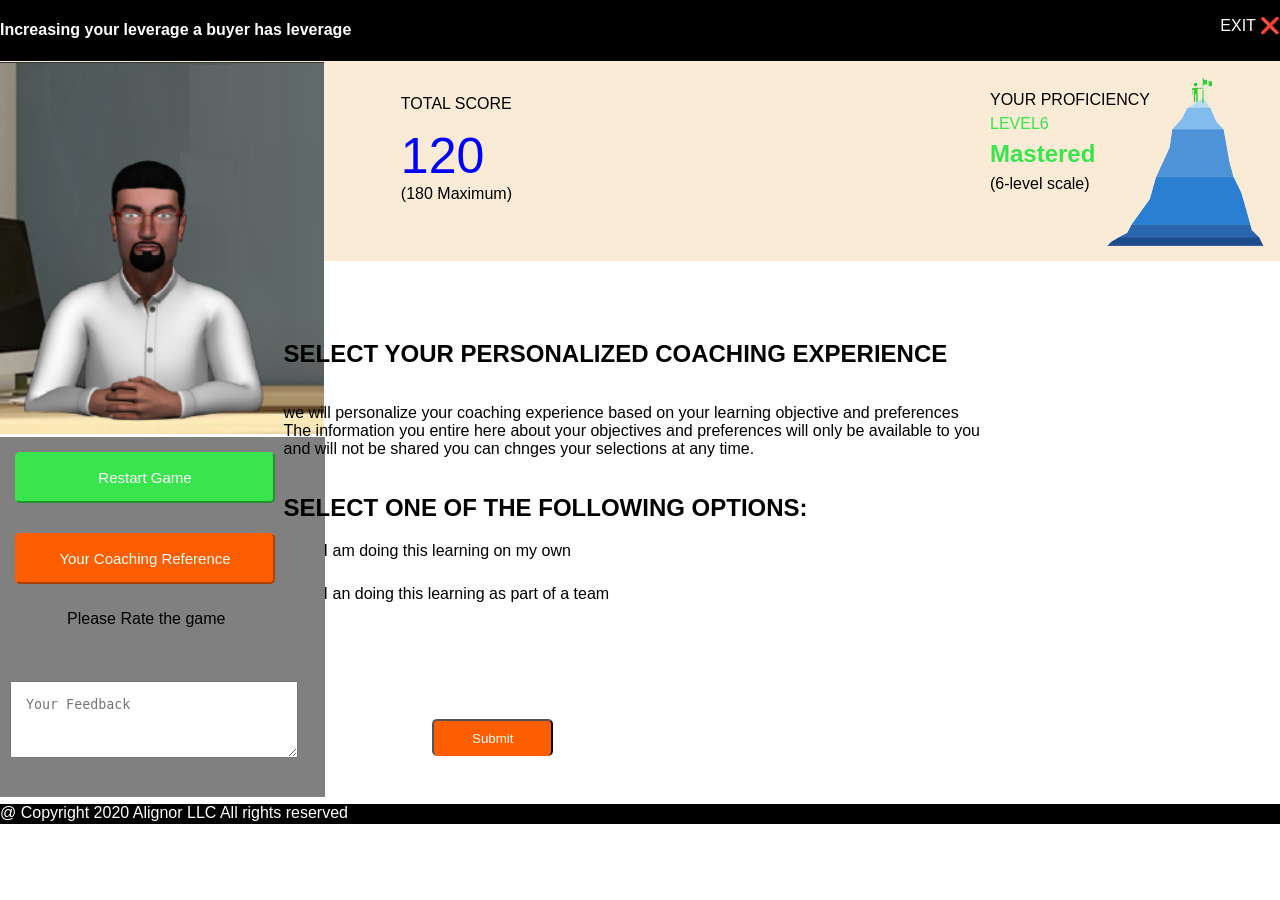
<file: index2.html>
<!DOCTYPE html>
<html lang="en">

<head>
    <meta charset="UTF-8">
    <meta http-equiv="X-UA-Compatible" content="IE=edge">
    <meta name="viewport" content="width=device-width, initial-scale=1.0">
    <title>Document</title>
    <link rel="stylesheet" href="style.css">
</head>

<body>
    <div class="second-head">
        <h4>Increasing your leverage a buyer has leverage</h4>
        <p>EXIT &#10060;</p>
    </div>
    <div class="head2">
        <div class="tooltip">
            <img src="man.png" alt="man"><span class="tool">Hey, before you leave, just want to let you khow our games
                include
                personilized coaching. Take a minutes to tell us what types of coachhing
                you prefer!</span>
        </div>
        <img class="image" src="mountain.png" alt="mountain">
    </div>
    <div class="total-two">
        <p class="total-text-two">TOTAL SCORE</p>
        <p class="num-two">120</p>
        <p>(180 Maximum)</p>
    </div>
    <div class="your-text-sec">
        <p>YOUR PROFICIENCY</p>
        <P class="text-col-sec">LEVEL6</P>
        <h2 class="text-col-sec">Mastered</h2>
        <p>(6-level scale)</p>
    </div>
    <div class="game-sec">
        <button>Restart Game</button>
        <button>Your Coaching Reference</button>
        <p>Please Rate the game</p>

        <textarea class="text" cols="30" rows="3" placeholder="Your Feedback"></textarea>
    </div>
    <div class="rating-two">
        <div class="rating-wrapper-two">
            <input type="radio" name="rating" id="star1"><label for="star1"></label>
            <input type="radio" name="rating" id="star2"><label for="star2"></label>
            <input type="radio" name="rating" id="star3"><label for="star3"></label>
            <input type="radio" name="rating" id="star4"><label for="star4"></label>
            <input type="radio" name="rating" id="star5"><label for="star5"></label>
        </div>
    </div>

    <div class="custom">
        <h2>SELECT YOUR PERSONALIZED COACHING EXPERIENCE</h2>
        <P>we will personalize your coaching experience based on your learning objective and preferences <br>
            The information you entire here about your objectives and preferences will only be available to you <br>
            and will not be shared you can chnges your selections at any time.</P>
        <h2>SELECT ONE OF THE FOLLOWING OPTIONS:</h2>
        <input type="radio" name="na" id="first"><label for="first">I am doing this learning on my own</label>
        <input type="radio" name="na" id="second"><label for="second">I an doing this learning as part of a team</label>
    </div>
    <div class="sub">
        <button>Submit</button>
    </div>
    <div class="ft-sec">
        <p>@ Copyright 2020 Alignor LLC All rights reserved</p>
    </div>
</body>

</html>
</file>
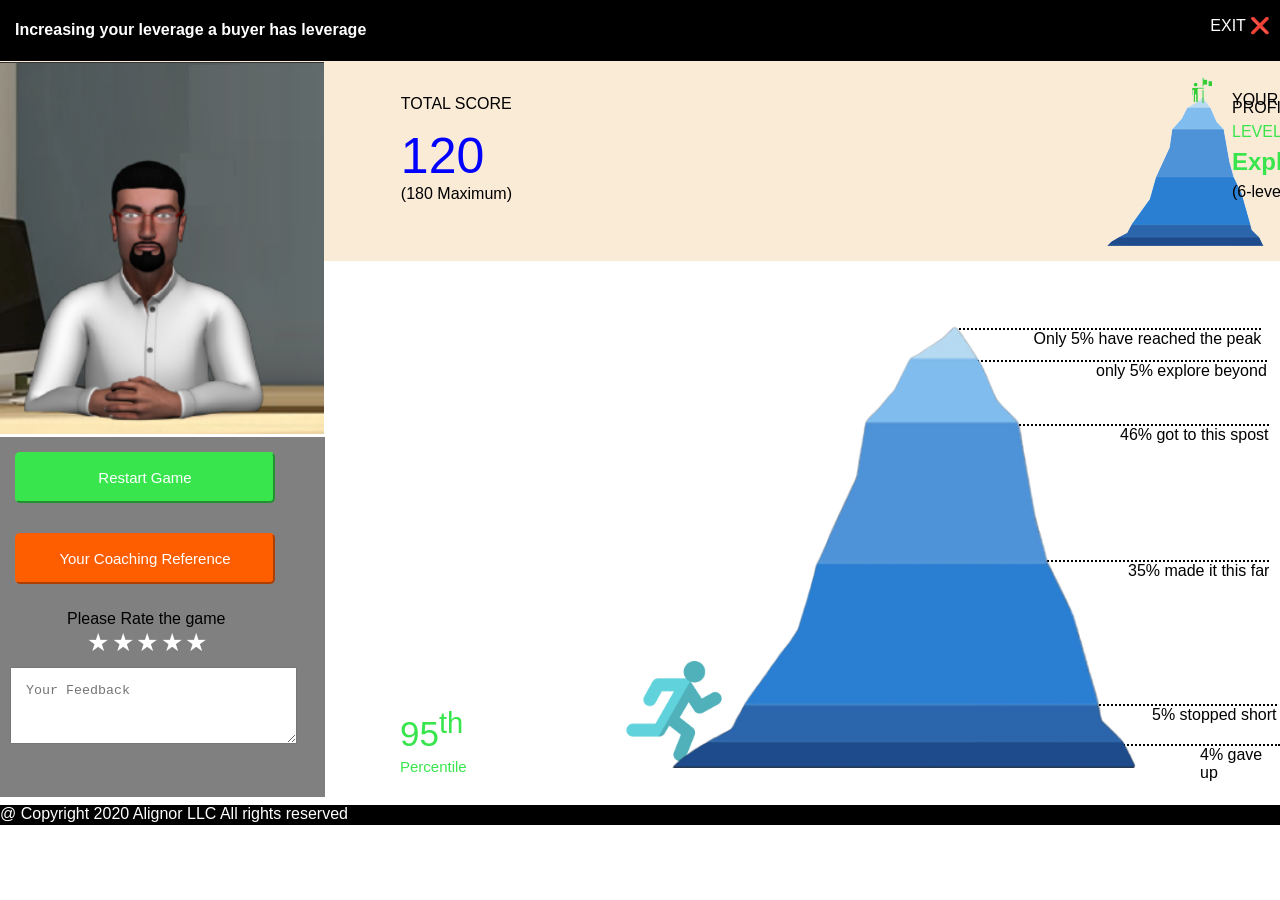
<file: index3.html>
<!DOCTYPE html>
<html lang="en">

<head>
    <meta charset="UTF-8">
    <meta http-equiv="X-UA-Compatible" content="IE=edge">
    <meta name="viewport" content="width=device-width, initial-scale=1.0">
    <title>Document</title>
    <link rel="stylesheet" href="style.css">
</head>

<body>
    <div class="third-head">
        <h4>Increasing your leverage a buyer has leverage</h4>
        <p>EXIT &#10060;</p>
    </div>
    <div class="third-image">
        <div class="tooltip">
            <img src="man.png" alt=""><span class="tool">Okey, I'll be your coach for this game!</span>
            <span class="tool-sec">Wow, you really explorining in the game! Very
                Cool! Think about what it would take to jump into that top Procifiency
                level! You would need to select first the choices that deliver the 100
                score AND after that try all the other choice! Based on what I'm seeing,
                i think you can do it!"
            </span>
        </div>
        <img class="image" src="mountain.png" alt="">
    </div>
    <div class="total-third">
        <p class="total-text-third">TOTAL SCORE</p>
        <p class="num-third">120</p>
        <p>(180 Maximum)</p>
    </div>
    <div class="your-text-third">
        <p>YOUR PROFICIENCY</p>
        <P class="text-col-third">LEVEL 5</P>
        <h2 class="text-col-third">Explored</h2>
        <p>(6-level scale)</p>
    </div>
    <div class="game-third">
        <button>Restart Game</button>
        <button>Your Coaching Reference</button>
        <p>Please Rate the game</p>
        <div class="rating">
            <div class="rating-wrapper">
                <input type="radio" name="rating" id="star1"><label for="star1"></label>
                <input type="radio" name="rating" id="star2"><label for="star2"></label>
                <input type="radio" name="rating" id="star3"><label for="star3"></label>
                <input type="radio" name="rating" id="star4"><label for="star4"></label>
                <input type="radio" name="rating" id="star5"><label for="star5"></label>
            </div>
        </div>
        <textarea cols="30" rows="3" placeholder="Your Feedback"></textarea>
    </div>
    <img class="img-third" src="mountainp.png" alt="mountain">
    <div class="step1">4% gave up</div>
    <div class="step2">5% stopped short</div>
    <div class="step3">35% made it this far</div>
    <div class="step4">46% got to this spost</div>
    <div class="step5">only 5% explore beyond</div>
    <div class="step6">Only 5% have reached the peak</div>
    <img class="run-img1" src="run.png" alt="run">
    <img class="run-img2" src="run.png" alt="run">
    <img class="run-img3" src="run.png" alt="run">
    <img class="run-img4" src="run.png" alt="run">
    <img class="run-img5" src="run.png" alt="run">
    <img class="run-img6" src="run.png" alt="run">

    <div class="more-btn">
        <span>More Coaching</span>
    </div>
    <div class="num1">
        <p>95<sup>th</sup></p>
        <p>Percentile</p>
    </div>
    <div class="ft-third">
        <p>@ Copyright 2020 Alignor LLC All rights reserved</p>
    </div>


</body>

</html>
</file>
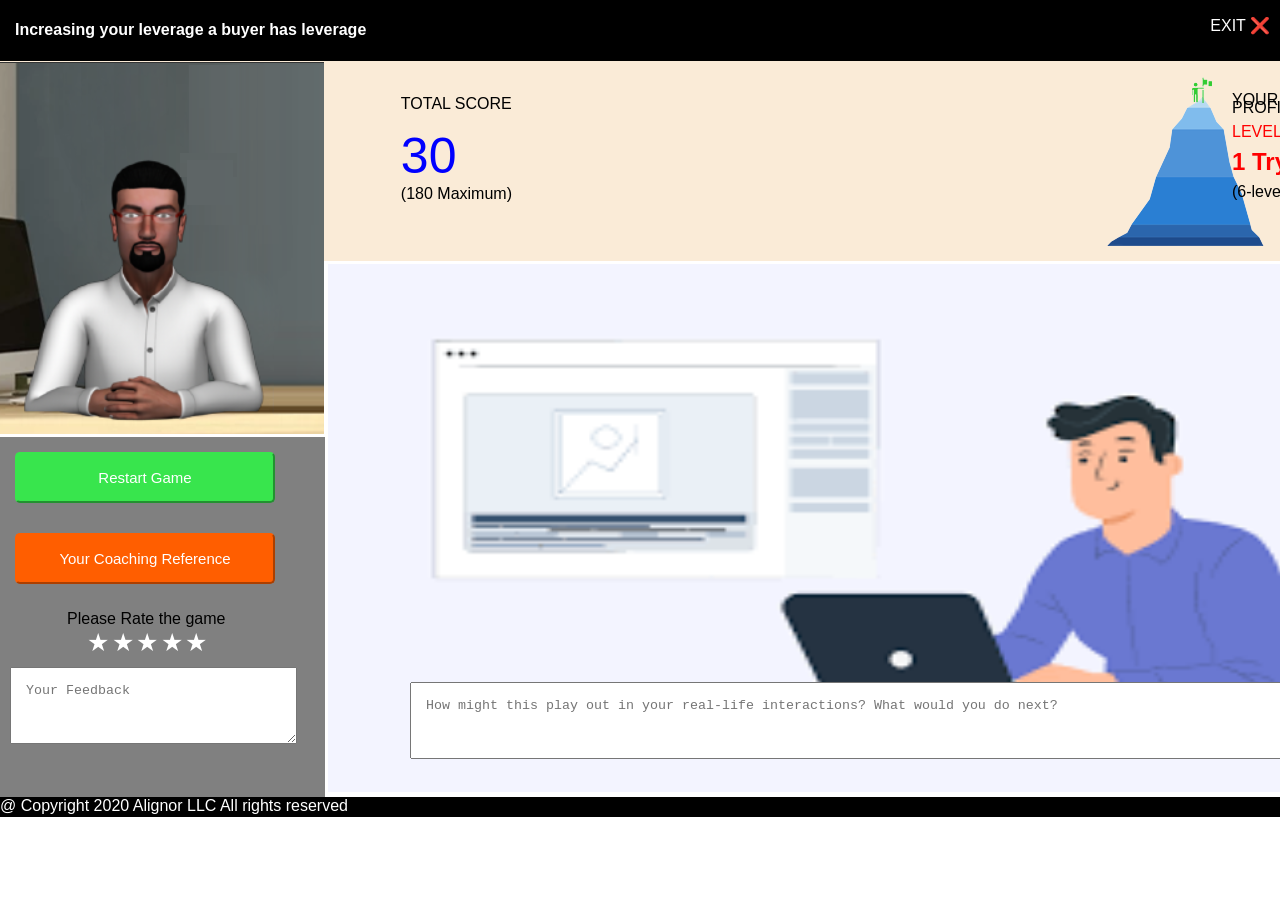
<file: index5.html>
<!DOCTYPE html>
<html lang="en">
<head>
    <meta charset="UTF-8">
    <meta http-equiv="X-UA-Compatible" content="IE=edge">
    <meta name="viewport" content="width=device-width, initial-scale=1.0">
    <title>Document</title>
    <link rel="stylesheet" href="style.css">
</head>
<body>
    <div class="third-head">
    <h4>Increasing your leverage a buyer has leverage</h4>
        <p>EXIT &#10060;</p>
        </div>
          <div  class="third-image">
            <div  class="tooltip">
                <img src="man.png" alt="man"><span class="tool">Okey, I'll be your coach for this game!</span>
                                           <span class="tool-third">The outcomes of the game may not have been whatyou expected.
                                            Let's take a look at that last scene again... 
                                           </span>
            </div>
            <img class="image" src="mountain.png" alt="mountain">
            </div>
            <div class="total-third">
                <p class="total-text-third">TOTAL SCORE</p>
                <p class="num-third">30</p>
                <p>(180 Maximum)</p>
            </div> 
             <div class="your-text-third"> 
                <p>YOUR PROFICIENCY</p>
                <P class="text-col-four">LEVEL 1</P>
                <h2 class="text-col-four">1 Try</h2>
                <p>(6-level scale)</p>            
            </div>
            <div class="game-third">
                <button>Restart Game</button>
                <button>Your Coaching Reference</button>
                <p>Please Rate the game</p>
                <div class="rating">
                    <div class="rating-wrapper">
                        <input type="radio" name="rating" id="star1"><label for="star1"></label>
                        <input type="radio" name="rating" id="star2"><label for="star2"></label>
                        <input type="radio" name="rating" id="star3"><label for="star3"></label>
                        <input type="radio" name="rating" id="star4"><label for="star4"></label>
                        <input type="radio" name="rating" id="star5"><label for="star5"></label>
                    </div>
                    </div>
                <textarea cols="30" rows="3" placeholder="Your Feedback"></textarea>
            </div>
            <div class="more-btn">
                <span>More Coaching</span>
               </div>
               <img class="image-5" src="images.png" alt="lap-man">
               <div class="ft-text">
                <textarea cols="130" rows="3" placeholder="How might this play out in your real-life interactions? What would you do next?"></textarea>
               </div>
               <div class="ft-five">
                <p>@ Copyright 2020 Alignor LLC All rights reserved</p>
               </div>
</body>
</html>
</file>
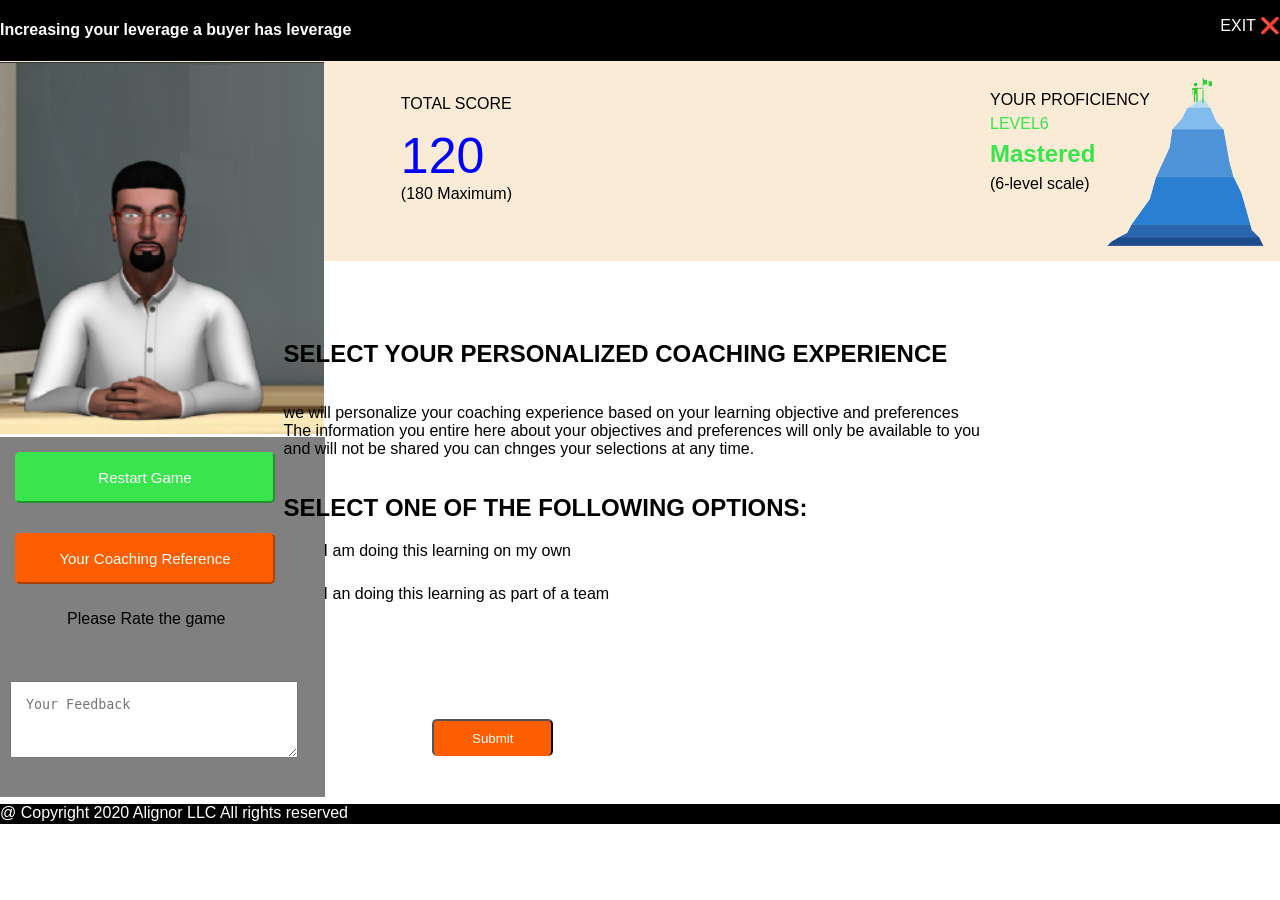
<file: Alignor Page/index2.html>
<!DOCTYPE html>
<html lang="en">

<head>
    <meta charset="UTF-8">
    <meta http-equiv="X-UA-Compatible" content="IE=edge">
    <meta name="viewport" content="width=device-width, initial-scale=1.0">
    <title>Document</title>
    <link rel="stylesheet" href="style.css">
</head>

<body>
    <div class="second-head">
        <h4>Increasing your leverage a buyer has leverage</h4>
        <p>EXIT &#10060;</p>
    </div>
    <div class="head2">
        <div class="tooltip">
            <img src="images/man.png" alt="man"><span class="tool">Hey, before you leave, just want to let you khow our
                games
                include
                personilized coaching. Take a minutes to tell us what types of coachhing
                you prefer!</span>
        </div>
        <img class="image" src="images/mountain.png" alt="mountain">
    </div>
    <div class="total-two">
        <p class="total-text-two">TOTAL SCORE</p>
        <p class="num-two">120</p>
        <p>(180 Maximum)</p>
    </div>
    <div class="your-text-sec">
        <p>YOUR PROFICIENCY</p>
        <P class="text-col-sec">LEVEL6</P>
        <h2 class="text-col-sec">Mastered</h2>
        <p>(6-level scale)</p>
    </div>
    <div class="game-sec">
        <button>Restart Game</button>
        <button>Your Coaching Reference</button>
        <p>Please Rate the game</p>

        <textarea class="text" cols="30" rows="3" placeholder="Your Feedback"></textarea>
    </div>
    <div class="rating-two">
        <div class="rating-wrapper-two">
            <input type="radio" name="rating" id="star1"><label for="star1"></label>
            <input type="radio" name="rating" id="star2"><label for="star2"></label>
            <input type="radio" name="rating" id="star3"><label for="star3"></label>
            <input type="radio" name="rating" id="star4"><label for="star4"></label>
            <input type="radio" name="rating" id="star5"><label for="star5"></label>
        </div>
    </div>

    <div class="custom">
        <h2>SELECT YOUR PERSONALIZED COACHING EXPERIENCE</h2>
        <P>we will personalize your coaching experience based on your learning objective and preferences <br>
            The information you entire here about your objectives and preferences will only be available to you <br>
            and will not be shared you can chnges your selections at any time.</P>
        <h2>SELECT ONE OF THE FOLLOWING OPTIONS:</h2>
        <input type="radio" name="na" id="first"><label for="first">I am doing this learning on my own</label>
        <input type="radio" name="na" id="second"><label for="second">I an doing this learning as part of a team</label>
    </div>
    <div class="sub">
        <button>Submit</button>
    </div>
    <div class="ft-sec">
        <p>@ Copyright 2020 Alignor LLC All rights reserved</p>
    </div>
</body>

</html>
</file>
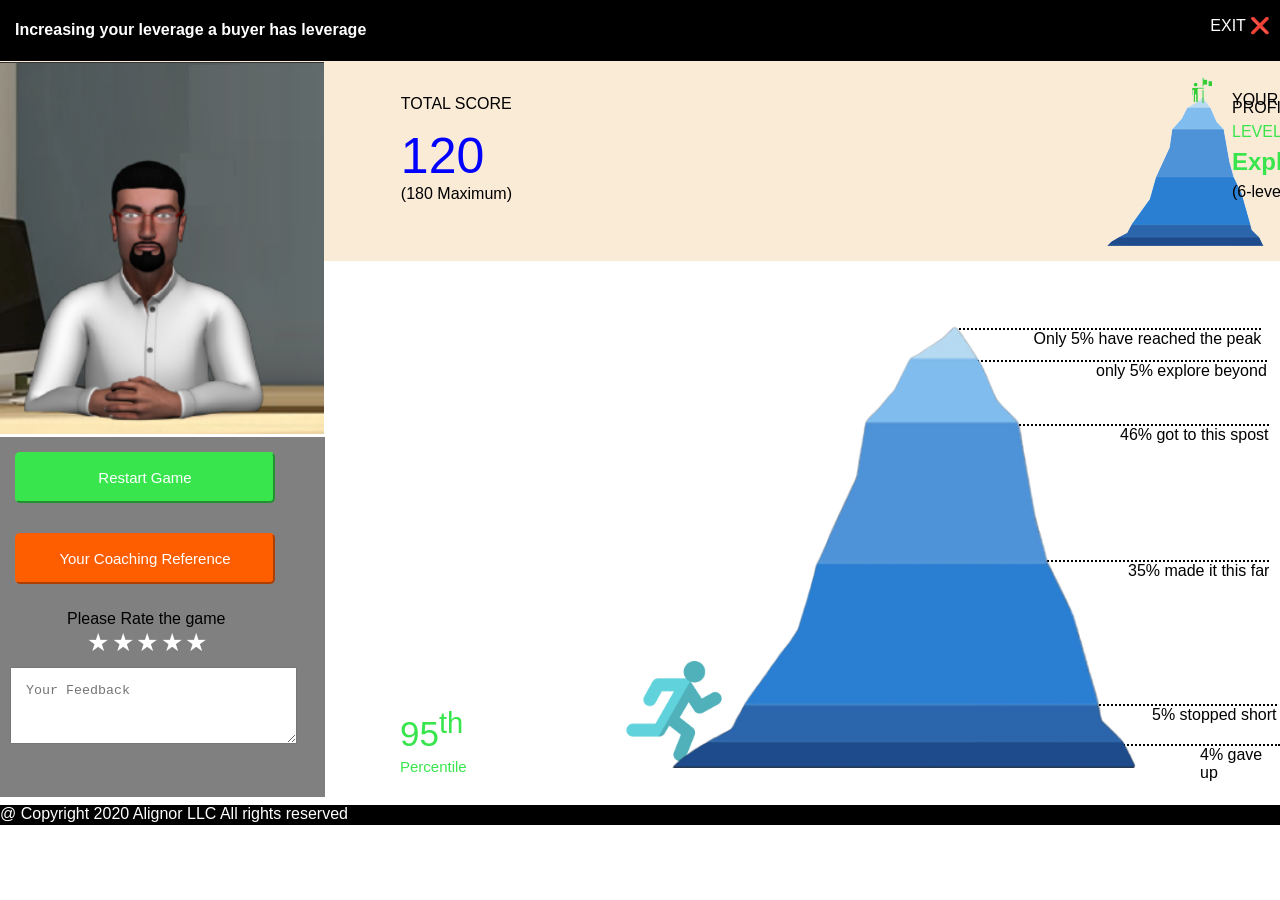
<file: Alignor Page/index3.html>
<!DOCTYPE html>
<html lang="en">

<head>
    <meta charset="UTF-8">
    <meta http-equiv="X-UA-Compatible" content="IE=edge">
    <meta name="viewport" content="width=device-width, initial-scale=1.0">
    <title>Document</title>
    <link rel="stylesheet" href="style.css">
</head>

<body>
    <div class="third-head">
        <h4>Increasing your leverage a buyer has leverage</h4>
        <p>EXIT &#10060;</p>
    </div>
    <div class="third-image">
        <div class="tooltip">
            <img src="images/man.png" alt=""><span class="tool">Okey, I'll be your coach for this game!</span>
            <span class="tool-sec">Wow, you really explorining in the game! Very
                Cool! Think about what it would take to jump into that top Procifiency
                level! You would need to select first the choices that deliver the 100
                score AND after that try all the other choice! Based on what I'm seeing,
                i think you can do it!"
            </span>
        </div>
        <img class="image" src="images/mountain.png" alt="">
    </div>
    <div class="total-third">
        <p class="total-text-third">TOTAL SCORE</p>
        <p class="num-third">120</p>
        <p>(180 Maximum)</p>
    </div>
    <div class="your-text-third">
        <p>YOUR PROFICIENCY</p>
        <P class="text-col-third">LEVEL 5</P>
        <h2 class="text-col-third">Explored</h2>
        <p>(6-level scale)</p>
    </div>
    <div class="game-third">
        <button>Restart Game</button>
        <button>Your Coaching Reference</button>
        <p>Please Rate the game</p>
        <div class="rating">
            <div class="rating-wrapper">
                <input type="radio" name="rating" id="star1"><label for="star1"></label>
                <input type="radio" name="rating" id="star2"><label for="star2"></label>
                <input type="radio" name="rating" id="star3"><label for="star3"></label>
                <input type="radio" name="rating" id="star4"><label for="star4"></label>
                <input type="radio" name="rating" id="star5"><label for="star5"></label>
            </div>
        </div>
        <textarea cols="30" rows="3" placeholder="Your Feedback"></textarea>
    </div>
    <img class="img-third" src="images/mountainp.png" alt="mountain">
    <div class="step1">4% gave up</div>
    <div class="step2">5% stopped short</div>
    <div class="step3">35% made it this far</div>
    <div class="step4">46% got to this spost</div>
    <div class="step5">only 5% explore beyond</div>
    <div class="step6">Only 5% have reached the peak</div>
    <img class="run-img1" src="images/run.png" alt="run">
    <img class="run-img2" src="images/run.png" alt="run">
    <img class="run-img3" src="images/run.png" alt="run">
    <img class="run-img4" src="images/run.png" alt="run">
    <img class="run-img5" src="images/run.png" alt="run">
    <img class="run-img6" src="images/run.png" alt="run">

    <div class="more-btn">
        <span>More Coaching</span>
    </div>
    <div class="num1">
        <p>95<sup>th</sup></p>
        <p>Percentile</p>
    </div>
    <div class="ft-third">
        <p>@ Copyright 2020 Alignor LLC All rights reserved</p>
    </div>


</body>

</html>
</file>
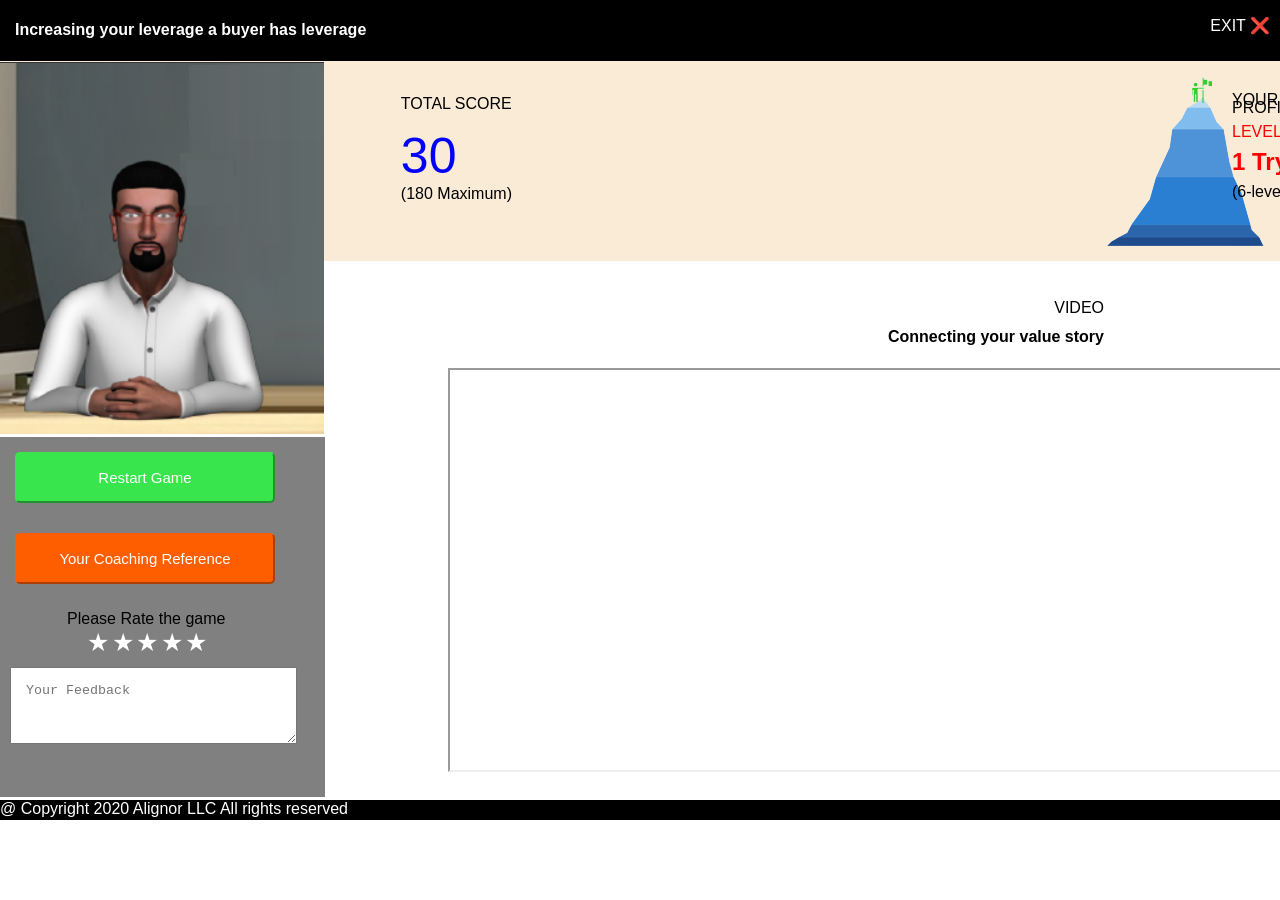
<file: Alignor Page/index4.html>
<!DOCTYPE html>
<html lang="en">

<head>
    <meta charset="UTF-8">
    <meta http-equiv="X-UA-Compatible" content="IE=edge">
    <meta name="viewport" content="width=device-width, initial-scale=1.0">
    <title>Document</title>
    <link rel="stylesheet" href="style.css">
</head>

<body>
    <div class="third-head">
        <h4>Increasing your leverage a buyer has leverage</h4>
        <p>EXIT &#10060;</p>
    </div>
    <div class="third-image">
        <div class="tooltip">
            <img src="images/man.png" alt="man"><span class="tool">Okey, I'll be your coach for this game!</span>
            <span class="tool-third">"The last apporoach you tried was not effective. Check out this short
                video to see why:"
            </span>
        </div>
        <img class="image" src="images/mountain.png" alt="mountain">
    </div>
    <div class="total-third">
        <p class="total-text-third">TOTAL SCORE</p>
        <p class="num-third">30</p>
        <p>(180 Maximum)</p>
    </div>
    <div class="your-text-third">
        <p>YOUR PROFICIENCY</p>
        <P class="text-col-four">LEVEL 1</P>
        <h2 class="text-col-four">1 Try</h2>
        <p>(6-level scale)</p>
    </div>
    <div class="game-third">
        <button>Restart Game</button>
        <button>Your Coaching Reference</button>
        <p>Please Rate the game</p>
        <div class="rating">
            <div class="rating-wrapper">
                <input type="radio" name="rating" id="star1"><label for="star1"></label>
                <input type="radio" name="rating" id="star2"><label for="star2"></label>
                <input type="radio" name="rating" id="star3"><label for="star3"></label>
                <input type="radio" name="rating" id="star4"><label for="star4"></label>
                <input type="radio" name="rating" id="star5"><label for="star5"></label>
            </div>
        </div>
        <textarea cols="30" rows="3" placeholder="Your Feedback"></textarea>
    </div>
    <div class="more-btn">
        <span>More Coaching</span>
    </div>
    <div class="vide">
        <p>VIDEO</p>
        <h4>Connecting your value story</h4>
    </div>
    <div class="frame"><iframe width="900" height="400" src="https://www.youtube.com/embed/GdrbE-s5DgQ"
            title="YouTube video player"
            allow="accelerometer; autoplay; clipboard-write; encrypted-media; gyroscope; picture-in-picture; web-share"
            allowfullscreen>
        </iframe>
    </div>
    <p class="ft-four">@ Copyright 2020 Alignor LLC All rights reserved</p>

</body>

</html>
</file>
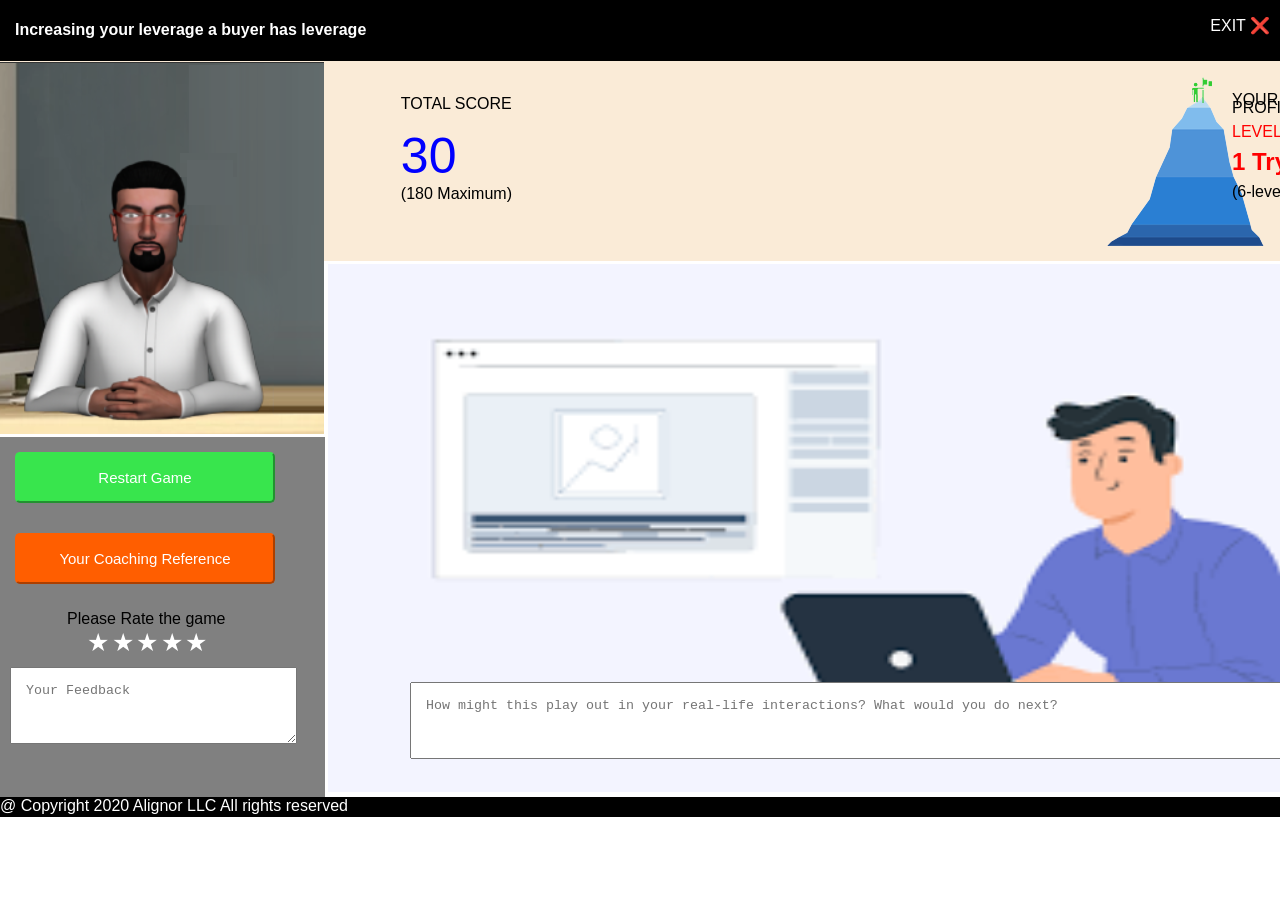
<file: Alignor Page/index5.html>
<!DOCTYPE html>
<html lang="en">
<head>
    <meta charset="UTF-8">
    <meta http-equiv="X-UA-Compatible" content="IE=edge">
    <meta name="viewport" content="width=device-width, initial-scale=1.0">
    <title>Document</title>
    <link rel="stylesheet" href="style.css">
</head>
<body>
    <div class="third-head">
    <h4>Increasing your leverage a buyer has leverage</h4>
        <p>EXIT &#10060;</p>
        </div>
          <div  class="third-image">
            <div  class="tooltip">
                <img src="images/man.png" alt="man"><span class="tool">Okey, I'll be your coach for this game!</span>
                                           <span class="tool-third">The outcomes of the game may not have been whatyou expected.
                                            Let's take a look at that last scene again... 
                                           </span>
            </div>
            <img class="image" src="images/mountain.png" alt="mountain">
            </div>
            <div class="total-third">
                <p class="total-text-third">TOTAL SCORE</p>
                <p class="num-third">30</p>
                <p>(180 Maximum)</p>
            </div> 
             <div class="your-text-third"> 
                <p>YOUR PROFICIENCY</p>
                <P class="text-col-four">LEVEL 1</P>
                <h2 class="text-col-four">1 Try</h2>
                <p>(6-level scale)</p>            
            </div>
            <div class="game-third">
                <button>Restart Game</button>
                <button>Your Coaching Reference</button>
                <p>Please Rate the game</p>
                <div class="rating">
                    <div class="rating-wrapper">
                        <input type="radio" name="rating" id="star1"><label for="star1"></label>
                        <input type="radio" name="rating" id="star2"><label for="star2"></label>
                        <input type="radio" name="rating" id="star3"><label for="star3"></label>
                        <input type="radio" name="rating" id="star4"><label for="star4"></label>
                        <input type="radio" name="rating" id="star5"><label for="star5"></label>
                    </div>
                    </div>
                <textarea cols="30" rows="3" placeholder="Your Feedback"></textarea>
            </div>
            <div class="more-btn">
                <span>More Coaching</span>
               </div>
               <img class="image-5" src="images/images.png" alt="lap-man">
               <div class="ft-text">
                <textarea cols="130" rows="3" placeholder="How might this play out in your real-life interactions? What would you do next?"></textarea>
               </div>
               <div class="ft-five">
                <p>@ Copyright 2020 Alignor LLC All rights reserved</p>
               </div>
</body>
</html>
</file>
<file: style.css>
body{
font-family: Verdana, Geneva, Tahoma, sans-serif;
margin: 0px;

}
.rating-wrapper{
    direction: rtl;
}
.rating-wrapper input{
    display: none;
}
 .rating-wrapper label{
    display:inline-block;
    width: 20px;
    position: relative;
    cursor: pointer;


 }
 .rating-wrapper label::before{
content: "\2605";
position: absolute;
font-size: 25px;
display: inline-block;
top:-25px;
left:-120px;
color: white;
}
 .rating-wrapper label::after{
    content: "\2605";
    position: absolute;
    font-size: 25px;
    display: inline-block;
    top:-25px;
    left: -120px;
    color: yellow;
    opacity: 0;
     }

 .rating-wrapper label:hover:after,
.rating-wrapper label:hover ~ label:after,
 .rating-wrapper input:checked ~ label:after{
        opacity: 10;
     }

.heading{
    display: flex;
    justify-content: space-between;
    color: white;
    background-color:black;
    width: 100%;
}
.heading2{
    width: 100%;
    height: 200px;
    background-color: antiquewhite;
}
.image{
    position: absolute;
    right: 10px;
    top: 4rem;
}
.total{
    position: absolute;
    right: 60%;
    top:60px;
}
.num{
    font-size: 50px;
    color: blue;
    margin:0px;
    line-height:0.5;
}
.total-text{
    line-height:3;
}
.your-text{
    position: absolute;
    right: 125px;
    top: 80px;
    line-height:0.5;
}
.text-col{
    color:#38E54D;
}
.game{
    position: absolute;
    top: 27rem;
    background-color: grey;
    width: 325px;
    height: 350px;
}
.game button{
background-color:#38E54D;
font-size: 15px;
color: #fff;
border-radius: 5px;
border-color: #38E54D;
padding:15px;
margin:15px;
width: 80%;
cursor: pointer;
}

.game button:nth-child(2){
   color: rgb(255, 255, 255);
   background-color: rgb(255, 94, 0);
   border-color: rgb(255, 94, 0); ;
  }
  
.game p:nth-child(3)
{
    color:black;
    text-align: center;
    width: 90%;
    line-height: 0.5;
}
.game p:nth-child(4){
    text-align: center;
    font-size: 30px;
    width: 90%;
    line-height:0;
    color: white;
}
textarea{
    margin-left: 25px;
    padding: 15px;
    margin: 10px;
}
.center-btn{
     position: absolute;
     top:25rem;
     left: 38rem;
}
.center-btn button:nth-child(1){
    background: rgb(255, 94, 0);
    color: white;
    padding: 13px 200px;
    display: flex;
    border-radius: 5px;
    border-color: rgb(255, 94, 0);
    justify-content: center;
    font-size: 20px;
    


}
.center-btn button:nth-child(2){
    background: grey;
    color: white;
    padding:13px 100px;
    margin-top:25px;
    border-radius: 5px;
    border-color:grey;
    font-size: 15px;
    position: relative;
    top:0rem;
    left: 7.5rem; 
}

     .rating-wrapper-two{
        direction: rtl;
    }
    .rating-wrapper-two input{
        display: none;
    }
     .rating-wrapper-two label{
        display: inline-block;
        width: 20px;
        position: relative;
        cursor: pointer;
    
    
     }
     .rating-wrapper-two label::before{
    content: "\2605";
    position: absolute;
    font-size: 25px;
    display: inline-block;
    top:5px;
    left:-83rem;
    color: white;
     }
     .rating-wrapper-two label::after{
        content: "\2605";
        position: absolute;
        font-size: 25px;
        display: inline-block;
        top:5px;
        left:-83rem;            
        color: yellow;
        opacity: 0;
         }
    
     .rating-wrapper-two label:hover:after,
    .rating-wrapper-two label:hover ~ label:after,
     .rating-wrapper-two input:checked ~ label:after{
            opacity: 10;
         }
    .text{
        position: relative;
        top: 2rem;
    }
.ft{
    position: relative;
    top: 31.5rem;
    background-color: black;
    color: white;
    height: 20px;
    width: 100%;
}

.second-head{
    width: 100%;
    display: flex;
    justify-content: space-between;
    color: white;
    background-color:black;
}

.head2{
    width: 100%;
    height: 200px;
    background-color: antiquewhite;
}

.total-two{
    position: absolute;
    right: 60%;
    top:4rem;
}
.num-two{
    font-size: 50px;
    color: blue;
    margin:0px;
    line-height:0.5;
}
.total-text-two{
    line-height:3;
}

.your-text-sec{
    position: absolute;
    right: 130px;
    top: 5rem;
    line-height:0.5;
}
.text-col-sec{
    color:#38E54D;
}
.game-sec{
    position: relative;
    top: 11rem;
    background-color: grey;
    width: 325px;
    height: 360px;
}

.game-sec button{
    background-color:#38E54D;
    font-size: 15px;
    color: #fff;
    border-radius: 5px;
    border-color: #38E54D;
    padding:15px;
    margin:15px;
    width: 80%;
    cursor: pointer;
    }
.game-sec button:nth-child(2){
    color: rgb(255, 255, 255);
    background-color: rgb(255, 94, 0);
    border-color: rgb(255, 94, 0); 
    }
.game-sec p:nth-child(3){
    color:black;
    text-align: center;
    width: 90%;
    line-height: 0.5;
    }
.game-sec p:nth-child(4){
    text-align: center;
    font-size: 30px;
    width: 90%;
    line-height:0;
    color: white;
    }     
    .custom{
        position:absolute;
        right:300px;
        top: 20rem;
        display: flex;
        flex-direction: column;
        color: black;

    }
    .custom input{
        display: none;
    }
    .custom label{
        position: relative;
        display: block;
        padding: 0px 40px 25px;
    }
    .custom label::after{
    content: '';
    left: 7px;
    top: -2px;
    height: 20px;
    width: 20px;
    border: 3px solid grey;
    border-radius: 50%;
    position: absolute;
    }
    .custom label::before{
        content: '';
        left: 11.7px;
        top: 2.9px;
        height: 7px;
        width: 7px;
        border: 4px solid rgb(255, 94, 0);;
        background-color:rgb(255, 94, 0);;
        border-radius: 50%;
        position: absolute;
        transition: all 0.3s ease-in-out;
        transform: scale(0);

    }
    .custom input:checked+label::before{
        transform: scale(1);
    }
    .sub button{ 
        background-color: rgb(255, 94, 0);;
        border-bottom: rgb(255, 94, 0);;
        top: 5rem;
        left: 27rem;
        position: relative;
        color: white;
        border-radius: 5px;
        padding: 10px 38px 10px 38px;

    }
    .ft-sec{
        position: relative;
        top: 7rem;
        background-color: black;
        color: white;
        height: 20px;
        width: 100%;
    }




    
    
    .third-head{
    display: flex;
    justify-content: space-between;
    color: white;
    background-color:black;
    padding-left: 15px;
    padding-right: 10px;
    
    }
    .head3{
        width: 100%;
        height: 200px;
        background-color: antiquewhite;
    }
    .third-image{
    width: 100%;
    height: 200px;
    background-color: antiquewhite;
    }
    .game-third{
        position: relative;
        top: 11rem;
        background-color: grey;
        width: 325px;
        height: 360px;
      }
      .game-third button{
        background-color:#38E54D;
        font-size: 15px;
        color: #fff;
        border-radius: 5px;
        border-color: #38E54D;
        padding:15px;
        margin:15px;
        width: 80%;
        cursor: pointer;
        }
    .game-third button:nth-child(2){
        color: rgb(255, 255, 255);
        background-color: rgb(255, 94, 0);
        border-color: rgb(255, 94, 0); 
        }
    .game-third p:nth-child(3){
        color:black;
        text-align: center;
        width: 90%;
        line-height: 0.5;
        }
    .game-third p:nth-child(4){
        text-align: center;
        font-size: 30px;
        width: 90%;
        line-height:0;
        color: white;
        }   
        .total-third{
            position: absolute;
            right:60%;
            top:4rem;
        }
        .num-third{
            font-size: 50px;
            color: blue;
            margin:0px;
            line-height:0.5;
        }
        .total-text-third{
            line-height:3;
        }
        
        .your-text-third{
            position: absolute;
            top: 5rem;
            left: 77rem;
            line-height:0.5;
        }
        .text-col-third{        
        color:#38E54D;
        }
        .game-se{
          position: relative;
          top: 42rem;
          background-color: grey;
          width: 325px;
          height: 360px;
        } 
        .img-third{
            left: 42rem;
            position:absolute ;
            top:19rem;
            height: 29rem;
            width: 29rem;
            z-index:1;
        }

        
        .step1{
            position: absolute;
            top: 46.5rem;
            left: 60rem;
            border-top: 2px dotted black;
            padding-left: 15rem;
           
        }
        .step2{
            position: absolute;
            top: 44rem;
            left: 60rem;
            border-top: 2px dotted black;
            padding-left: 12rem;
            
        }
        .step3{
            position: absolute;
            top: 35rem;
            left: 60rem;
            border-top: 2px dotted black;
            padding-left: 10.5rem;
        }
        .step4{
            position: absolute;
            top: 26.5rem;
            left: 60rem;
            border-top: 2px dotted black;
            padding-left: 10rem;
        }
        .step5{
            position: absolute;
            top: 22.5rem;
            left: 60rem;
            border-top: 2px dotted black;
            padding-left: 8.5rem;
        }
        .step6{
            position: absolute;
            top: 20.5rem;
            left: 59.6rem;
            border-top: 2px dotted black;
            padding-left: 5rem;
        }
        .run-img1{
            position: relative;
            left:39rem;
            top: 2.5rem;
            height: 100px;
            width: 100px;
            visibility: hidden;
        }
        .run-img2{
            position: relative;
            left:35.5rem;
            top: -1rem;
            height: 100px;
            width: 100px;
            transform: rotate(-20deg);
            visibility: hidden;
        }
        .run-img3{
            position: relative;
            left:33rem;
            top: -9.5rem;
            height: 100px;
            width: 100px;
            transform: rotate(-26deg);
            visibility: hidden; 
        }
        .run-img4{
            position: relative;
            left:29.5rem;
            top: -18.5rem;
            height: 100px;
            width: 100px;
            transform: rotate(-29deg);
            visibility: hidden;
        }
        .run-img5{
            position: relative;
            left:25.9rem;
            top: -22.5rem;
            height: 100px;
            width: 100px;
            transform: rotate(-20deg);
            visibility: hidden;
        }
        .run-img6{
            position: relative;
            left:24rem;
            top: -24rem;
            height: 100px;
            width: 100px;
            transform: rotate(-20deg);
            visibility: hidden;
        }
        .more-btn{
            color: white;
            background-color: rgb(255, 94, 0);
            border-radius: 50%;
            height: 55px;
            width: 60px;
            position: absolute;
            top: 30rem;
            left: 85rem;
            padding: 22px;
            text-align: center;
            z-index: 2;
        }
        .num1{
            color: #38E54D;
            position: absolute;
            left: 25rem;
            top:42rem;
            font-size: 35px;
        }
        .num1 p:nth-child(2){
            position: absolute;
            top: 5rem;
            font-size: 15px;
            line-height:0.0%;
        }
        .ft-third{
        position: relative;
        top: 4rem;
        background-color: black;
        color: white;
        height: 20px;
        width: 100%;
        }
        .run-img1{
            visibility: visible;
        } 
        .tooltip{
            position:absolute;
            left: 0;
            top: 3.9rem;
        }
        .tool{
            position: absolute;
            top: 5rem;
            left: 13rem;
            height: 110px;
            width: 220px;
            padding: 2px 5px 10px 5px;
            color: black;
            background-color:#FFEEB3;
            border-radius:2px;
            visibility: hidden;
           }
        .tool::before{
            content: '';
            border-top: 20px solid #FFEEB3;
            border-right: 20px solid transparent;
            position: absolute;
            left: -10px;
            top: 86px;
            height: 0%;
            width: 0%;
            transform: translateX(-50%) rotate(-180deg);
        }
        .tooltip:hover .tool{
           visibility: visible;
        }
        
        .tool-sec{
            position: absolute;
            top: 19rem;
            left: 22rem;
            height: 190px;
            width: 360px;
            line-height: 1.5;
            padding: 2px 5px 10px 5px;
            color: black;
            background-color:#FFEEB3;
            border-radius:2px;
            visibility: hidden;
        }
        .tool-sec::before{
            content: '';
            border-top: 150px solid #FFEEB3;
            border-right: 30px solid transparent;
            position: absolute;
            left: -4.2rem;
            top: -5rem;
            height: 0%;
            width: 0%;
            transform: translateX(-50%) rotate(108deg);
        }
        .tooltip:hover .tool-sec{
            visibility: visible;
        }
        .tool-third{
            position: absolute;
            top: 19rem;
            left: 22rem;
            height: 100px;
            width: 360px;
            line-height: 1.5;
            padding: 2px 5px 10px 5px;
            color: black;
            background-color:#FFEEB3;
            border-radius:2px;
            visibility: hidden;
            z-index: 20;
        }
        .tool-third::before{
            content: '';
            border-top: 150px solid #FFEEB3;
            border-right: 30px solid transparent;
            position: absolute;
            left: -4.2rem;
            top: -5rem;
            height: 0%;
            width: 0%;
            transform: translateX(-50%) rotate(108deg);
        }
        .tooltip:hover .tool-third{
            visibility: visible;
        }
        
        .vide{
            position: absolute;
            top:18rem;
            left:-11rem;
            text-align: right;
            line-height: 0.5;
            width: 100%;
        }
        .frame{
            position:absolute;
            left: 28rem;
            top:23rem;
        }
        .ft-four{
            position: absolute;
            top: 49rem;
        
            background-color: black;
            color: white;
            height: 20px;
            width: 100%;
        }
        .text-col-four{
            color: red;
        }
        .image-5{
            position: absolute;
            top: 16.5rem;
            left: 20.5rem;
            width: 74.5rem;
            height: 33rem;
        }
        .ft-text{
            position: absolute;
            top: 42rem;
            left: 25rem;
            
        }
        .ft-five{
            position: relative;
            top: 10rem;
            background-color: black;
            color: white;
            height: 20px;
            width: 100%;
            }
</file>
<file: Alignor Page/style.css>
body{
font-family: Verdana, Geneva, Tahoma, sans-serif;
margin: 0px;

}
.rating-wrapper{
    direction: rtl;
}
.rating-wrapper input{
    display: none;
}
 .rating-wrapper label{
    display:inline-block;
    width: 20px;
    position: relative;
    cursor: pointer;


 }
 .rating-wrapper label::before{
content: "\2605";
position: absolute;
font-size: 25px;
display: inline-block;
top:-25px;
left:-120px;
color: white;
}
 .rating-wrapper label::after{
    content: "\2605";
    position: absolute;
    font-size: 25px;
    display: inline-block;
    top:-25px;
    left: -120px;
    color: yellow;
    opacity: 0;
     }

 .rating-wrapper label:hover:after,
.rating-wrapper label:hover ~ label:after,
 .rating-wrapper input:checked ~ label:after{
        opacity: 10;
     }

.heading{
    display: flex;
    justify-content: space-between;
    color: white;
    background-color:black;
    width: 100%;
}
.heading2{
    width: 100%;
    height: 200px;
    background-color: antiquewhite;
}
.image{
    position: absolute;
    right: 10px;
    top: 4rem;
}
.total{
    position: absolute;
    right: 60%;
    top:60px;
}
.num{
    font-size: 50px;
    color: blue;
    margin:0px;
    line-height:0.5;
}
.total-text{
    line-height:3;
}
.your-text{
    position: absolute;
    right: 125px;
    top: 80px;
    line-height:0.5;
}
.text-col{
    color:#38E54D;
}
.game{
    position: absolute;
    top: 27rem;
    background-color: grey;
    width: 325px;
    height: 350px;
}
.game button{
background-color:#38E54D;
font-size: 15px;
color: #fff;
border-radius: 5px;
border-color: #38E54D;
padding:15px;
margin:15px;
width: 80%;
cursor: pointer;
}

.game button:nth-child(2){
   color: rgb(255, 255, 255);
   background-color: rgb(255, 94, 0);
   border-color: rgb(255, 94, 0); ;
  }
  
.game p:nth-child(3)
{
    color:black;
    text-align: center;
    width: 90%;
    line-height: 0.5;
}
.game p:nth-child(4){
    text-align: center;
    font-size: 30px;
    width: 90%;
    line-height:0;
    color: white;
}
textarea{
    margin-left: 25px;
    padding: 15px;
    margin: 10px;
}
.center-btn{
     position: absolute;
     top:25rem;
     left: 38rem;
}
.center-btn button:nth-child(1){
    background: rgb(255, 94, 0);
    color: white;
    padding: 13px 200px;
    display: flex;
    border-radius: 5px;
    border-color: rgb(255, 94, 0);
    justify-content: center;
    font-size: 20px;
    


}
.center-btn button:nth-child(2){
    background: grey;
    color: white;
    padding:13px 100px;
    margin-top:25px;
    border-radius: 5px;
    border-color:grey;
    font-size: 15px;
    position: relative;
    top:0rem;
    left: 7.5rem; 
}

     .rating-wrapper-two{
        direction: rtl;
    }
    .rating-wrapper-two input{
        display: none;
    }
     .rating-wrapper-two label{
        display: inline-block;
        width: 20px;
        position: relative;
        cursor: pointer;
    
    
     }
     .rating-wrapper-two label::before{
    content: "\2605";
    position: absolute;
    font-size: 25px;
    display: inline-block;
    top:5px;
    left:-83rem;
    color: white;
     }
     .rating-wrapper-two label::after{
        content: "\2605";
        position: absolute;
        font-size: 25px;
        display: inline-block;
        top:5px;
        left:-83rem;            
        color: yellow;
        opacity: 0;
         }
    
     .rating-wrapper-two label:hover:after,
    .rating-wrapper-two label:hover ~ label:after,
     .rating-wrapper-two input:checked ~ label:after{
            opacity: 10;
         }
    .text{
        position: relative;
        top: 2rem;
    }
.ft{
    position: relative;
    top: 31.5rem;
    background-color: black;
    color: white;
    height: 20px;
    width: 100%;
}

.second-head{
    width: 100%;
    display: flex;
    justify-content: space-between;
    color: white;
    background-color:black;
}

.head2{
    width: 100%;
    height: 200px;
    background-color: antiquewhite;
}

.total-two{
    position: absolute;
    right: 60%;
    top:4rem;
}
.num-two{
    font-size: 50px;
    color: blue;
    margin:0px;
    line-height:0.5;
}
.total-text-two{
    line-height:3;
}

.your-text-sec{
    position: absolute;
    right: 130px;
    top: 5rem;
    line-height:0.5;
}
.text-col-sec{
    color:#38E54D;
}
.game-sec{
    position: relative;
    top: 11rem;
    background-color: grey;
    width: 325px;
    height: 360px;
}

.game-sec button{
    background-color:#38E54D;
    font-size: 15px;
    color: #fff;
    border-radius: 5px;
    border-color: #38E54D;
    padding:15px;
    margin:15px;
    width: 80%;
    cursor: pointer;
    }
.game-sec button:nth-child(2){
    color: rgb(255, 255, 255);
    background-color: rgb(255, 94, 0);
    border-color: rgb(255, 94, 0); 
    }
.game-sec p:nth-child(3){
    color:black;
    text-align: center;
    width: 90%;
    line-height: 0.5;
    }
.game-sec p:nth-child(4){
    text-align: center;
    font-size: 30px;
    width: 90%;
    line-height:0;
    color: white;
    }     
    .custom{
        position:absolute;
        right:300px;
        top: 20rem;
        display: flex;
        flex-direction: column;
        color: black;

    }
    .custom input{
        display: none;
    }
    .custom label{
        position: relative;
        display: block;
        padding: 0px 40px 25px;
    }
    .custom label::after{
    content: '';
    left: 7px;
    top: -2px;
    height: 20px;
    width: 20px;
    border: 3px solid grey;
    border-radius: 50%;
    position: absolute;
    }
    .custom label::before{
        content: '';
        left: 11.7px;
        top: 2.9px;
        height: 7px;
        width: 7px;
        border: 4px solid rgb(255, 94, 0);;
        background-color:rgb(255, 94, 0);;
        border-radius: 50%;
        position: absolute;
        transition: all 0.3s ease-in-out;
        transform: scale(0);

    }
    .custom input:checked+label::before{
        transform: scale(1);
    }
    .sub button{ 
        background-color: rgb(255, 94, 0);;
        border-bottom: rgb(255, 94, 0);;
        top: 5rem;
        left: 27rem;
        position: relative;
        color: white;
        border-radius: 5px;
        padding: 10px 38px 10px 38px;

    }
    .ft-sec{
        position: relative;
        top: 7rem;
        background-color: black;
        color: white;
        height: 20px;
        width: 100%;
    }




    
    
    .third-head{
    display: flex;
    justify-content: space-between;
    color: white;
    background-color:black;
    padding-left: 15px;
    padding-right: 10px;
    
    }
    .head3{
        width: 100%;
        height: 200px;
        background-color: antiquewhite;
    }
    .third-image{
    width: 100%;
    height: 200px;
    background-color: antiquewhite;
    }
    .game-third{
        position: relative;
        top: 11rem;
        background-color: grey;
        width: 325px;
        height: 360px;
      }
      .game-third button{
        background-color:#38E54D;
        font-size: 15px;
        color: #fff;
        border-radius: 5px;
        border-color: #38E54D;
        padding:15px;
        margin:15px;
        width: 80%;
        cursor: pointer;
        }
    .game-third button:nth-child(2){
        color: rgb(255, 255, 255);
        background-color: rgb(255, 94, 0);
        border-color: rgb(255, 94, 0); 
        }
    .game-third p:nth-child(3){
        color:black;
        text-align: center;
        width: 90%;
        line-height: 0.5;
        }
    .game-third p:nth-child(4){
        text-align: center;
        font-size: 30px;
        width: 90%;
        line-height:0;
        color: white;
        }   
        .total-third{
            position: absolute;
            right:60%;
            top:4rem;
        }
        .num-third{
            font-size: 50px;
            color: blue;
            margin:0px;
            line-height:0.5;
        }
        .total-text-third{
            line-height:3;
        }
        
        .your-text-third{
            position: absolute;
            top: 5rem;
            left: 77rem;
            line-height:0.5;
        }
        .text-col-third{        
        color:#38E54D;
        }
        .game-se{
          position: relative;
          top: 42rem;
          background-color: grey;
          width: 325px;
          height: 360px;
        } 
        .img-third{
            left: 42rem;
            position:absolute ;
            top:19rem;
            height: 29rem;
            width: 29rem;
            z-index:1;
        }

        
        .step1{
            position: absolute;
            top: 46.5rem;
            left: 60rem;
            border-top: 2px dotted black;
            padding-left: 15rem;
           
        }
        .step2{
            position: absolute;
            top: 44rem;
            left: 60rem;
            border-top: 2px dotted black;
            padding-left: 12rem;
            
        }
        .step3{
            position: absolute;
            top: 35rem;
            left: 60rem;
            border-top: 2px dotted black;
            padding-left: 10.5rem;
        }
        .step4{
            position: absolute;
            top: 26.5rem;
            left: 60rem;
            border-top: 2px dotted black;
            padding-left: 10rem;
        }
        .step5{
            position: absolute;
            top: 22.5rem;
            left: 60rem;
            border-top: 2px dotted black;
            padding-left: 8.5rem;
        }
        .step6{
            position: absolute;
            top: 20.5rem;
            left: 59.6rem;
            border-top: 2px dotted black;
            padding-left: 5rem;
        }
        .run-img1{
            position: relative;
            left:39rem;
            top: 2.5rem;
            height: 100px;
            width: 100px;
            visibility: hidden;
        }
        .run-img2{
            position: relative;
            left:35.5rem;
            top: -1rem;
            height: 100px;
            width: 100px;
            transform: rotate(-20deg);
            visibility: hidden;
        }
        .run-img3{
            position: relative;
            left:33rem;
            top: -9.5rem;
            height: 100px;
            width: 100px;
            transform: rotate(-26deg);
            visibility: hidden; 
        }
        .run-img4{
            position: relative;
            left:29.5rem;
            top: -18.5rem;
            height: 100px;
            width: 100px;
            transform: rotate(-29deg);
            visibility: hidden;
        }
        .run-img5{
            position: relative;
            left:25.9rem;
            top: -22.5rem;
            height: 100px;
            width: 100px;
            transform: rotate(-20deg);
            visibility: hidden;
        }
        .run-img6{
            position: relative;
            left:24rem;
            top: -24rem;
            height: 100px;
            width: 100px;
            transform: rotate(-20deg);
            visibility: hidden;
        }
        .more-btn{
            color: white;
            background-color: rgb(255, 94, 0);
            border-radius: 50%;
            height: 55px;
            width: 60px;
            position: absolute;
            top: 30rem;
            left: 85rem;
            padding: 22px;
            text-align: center;
            z-index: 2;
        }
        .num1{
            color: #38E54D;
            position: absolute;
            left: 25rem;
            top:42rem;
            font-size: 35px;
        }
        .num1 p:nth-child(2){
            position: absolute;
            top: 5rem;
            font-size: 15px;
            line-height:0.0%;
        }
        .ft-third{
        position: relative;
        top: 4rem;
        background-color: black;
        color: white;
        height: 20px;
        width: 100%;
        }
        .run-img1{
            visibility: visible;
        } 
        .tooltip{
            position:absolute;
            left: 0;
            top: 3.9rem;
        }
        .tool{
            position: absolute;
            top: 5rem;
            left: 13rem;
            height: 110px;
            width: 220px;
            padding: 2px 5px 10px 5px;
            color: black;
            background-color:#FFEEB3;
            border-radius:2px;
            visibility: hidden;
           }
        .tool::before{
            content: '';
            border-top: 20px solid #FFEEB3;
            border-right: 20px solid transparent;
            position: absolute;
            left: -10px;
            top: 86px;
            height: 0%;
            width: 0%;
            transform: translateX(-50%) rotate(-180deg);
        }
        .tooltip:hover .tool{
           visibility: visible;
        }
        
        .tool-sec{
            position: absolute;
            top: 19rem;
            left: 22rem;
            height: 190px;
            width: 360px;
            line-height: 1.5;
            padding: 2px 5px 10px 5px;
            color: black;
            background-color:#FFEEB3;
            border-radius:2px;
            visibility: hidden;
        }
        .tool-sec::before{
            content: '';
            border-top: 150px solid #FFEEB3;
            border-right: 30px solid transparent;
            position: absolute;
            left: -4.2rem;
            top: -5rem;
            height: 0%;
            width: 0%;
            transform: translateX(-50%) rotate(108deg);
        }
        .tooltip:hover .tool-sec{
            visibility: visible;
        }
        .tool-third{
            position: absolute;
            top: 19rem;
            left: 22rem;
            height: 100px;
            width: 360px;
            line-height: 1.5;
            padding: 2px 5px 10px 5px;
            color: black;
            background-color:#FFEEB3;
            border-radius:2px;
            visibility: hidden;
            z-index: 20;
        }
        .tool-third::before{
            content: '';
            border-top: 150px solid #FFEEB3;
            border-right: 30px solid transparent;
            position: absolute;
            left: -4.2rem;
            top: -5rem;
            height: 0%;
            width: 0%;
            transform: translateX(-50%) rotate(108deg);
        }
        .tooltip:hover .tool-third{
            visibility: visible;
        }
        
        .vide{
            position: absolute;
            top:18rem;
            left:-11rem;
            text-align: right;
            line-height: 0.5;
            width: 100%;
        }
        .frame{
            position:absolute;
            left: 28rem;
            top:23rem;
        }
        .ft-four{
            position: absolute;
            top: 49rem;
        
            background-color: black;
            color: white;
            height: 20px;
            width: 100%;
        }
        .text-col-four{
            color: red;
        }
        .image-5{
            position: absolute;
            top: 16.5rem;
            left: 20.5rem;
            width: 74.5rem;
            height: 33rem;
        }
        .ft-text{
            position: absolute;
            top: 42rem;
            left: 25rem;
            
        }
        .ft-five{
            position: relative;
            top: 10rem;
            background-color: black;
            color: white;
            height: 20px;
            width: 100%;
            }
</file>
